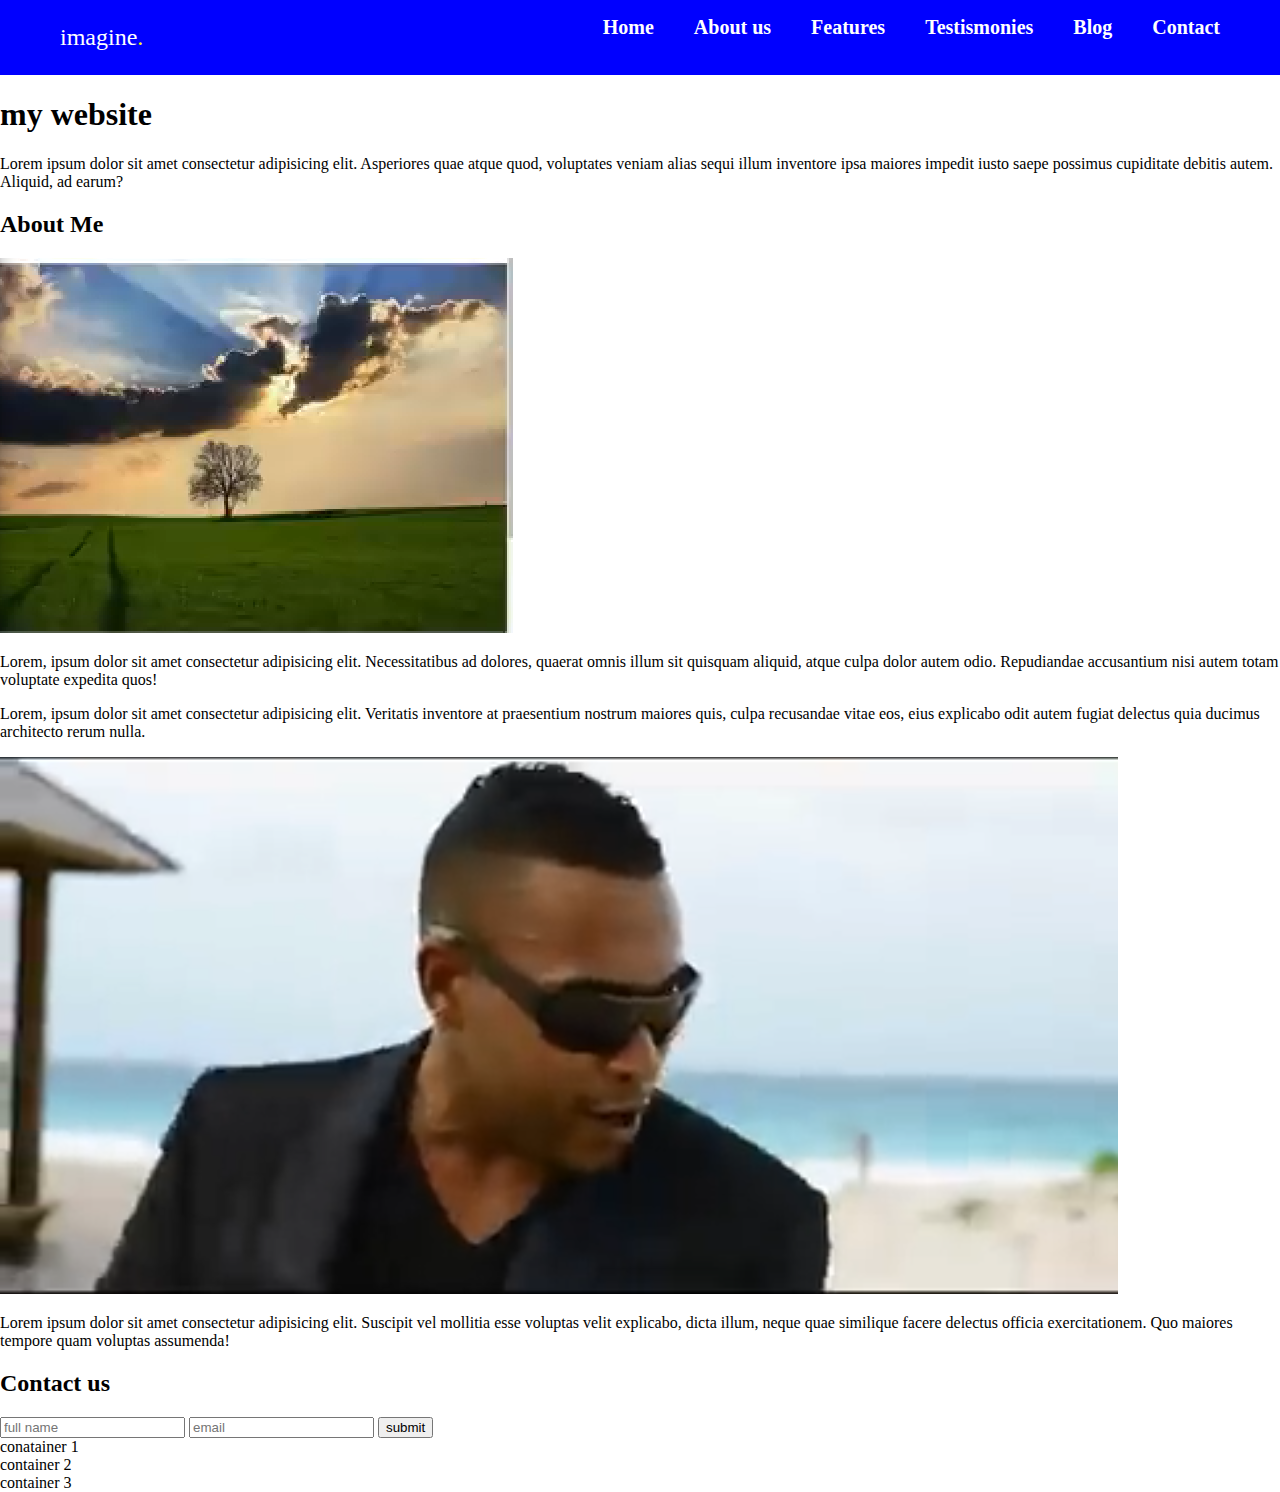
<file: index.html>
<!DOCTYPE html>
<html lang="en">
<head>
    <link rel="stylesheet" href="style.css">
    <meta charset="UTF-8">
    <meta name="viewport" content="width=device-width, initial-scale=1.0">
    <title>Document</title>
</head>
<body>
    <nav>
        <div class="logo"><p>imagine<span>.</span></p></div>
        <div class="nav_links">
            <ul>
            <li>Home</li>
            <li>About us</li>
            <li>Features</li>
            <li>Testismonies</li>
            <li>Blog</li>
            <li>Contact</li>
        </ul>
    </div>
    </nav>
    <h1>my website</h1>
    <p>Lorem ipsum dolor sit amet consectetur adipisicing elit. Asperiores quae atque quod, voluptates veniam alias sequi illum inventore ipsa maiores impedit iusto saepe possimus cupiditate debitis autem. Aliquid, ad earum?</p>
    <h2>About Me</h2>
    <img src ="./Capture1.PNG">
    <p>Lorem, ipsum dolor sit amet consectetur adipisicing elit. Necessitatibus ad dolores, quaerat omnis illum sit quisquam aliquid, atque culpa dolor autem odio. Repudiandae accusantium nisi autem totam voluptate expedita quos!</p>
<p>Lorem, ipsum dolor sit amet consectetur adipisicing elit. Veritatis inventore at praesentium nostrum maiores quis, culpa recusandae vitae eos, eius explicabo odit autem fugiat delectus quia ducimus architecto rerum nulla.

</p>
<IMG SRC ="./Capture 24.PNG">
    <P>Lorem ipsum dolor sit amet consectetur adipisicing elit. Suscipit vel mollitia esse voluptas velit explicabo, dicta illum, neque quae similique facere delectus officia exercitationem. Quo maiores tempore quam voluptas assumenda!</P>
<h2>Contact us</h2>
<form>
   <input type="text" placeholder="full name">
   <input type="email" placeholder="email"> 
   <!-- <textarea></textarea> -->
   <button>submit</button>
</form>
<div class="1">conatainer 1</div>
<div class="2">container 2</div>
<div class="3">container 3</div>

    

    
</body>
</html>
</file>
<file: style.css>
body{
    padding: 0;
    margin: 0;
    box-sizing: border-box;
}
nav{
    display:flex;
    background-color: blue;
    justify-content: space-between;
    padding: 0 60px;
}
ul li {
    list-style: none;
    color: white;
    font-size: 20px;
    font-weight: 600;
}
ul li:hover{
    color: yellow;
    cursor: pointer;
}
.nav_links ul{
    display: flex;
    justify-content: space-between;
    padding-left: 10px;
    align-items: center;
    gap: 40px;
}
.logo p {
    font-size: 24px;
    color: white;
}
 nav span {
    width: 50px;
    height: 50px;
    color: yellow;
    /* font-size: 30px; */

    
}
/* .CLASS PNG{
    margin-left: 10PX;
    position: absolute;
}
.CLASS PNG1{
    margin: right;
    position: absolute;
} */
 .1{
    display: flex;
    justify-content:space-between;
 }
</file>
